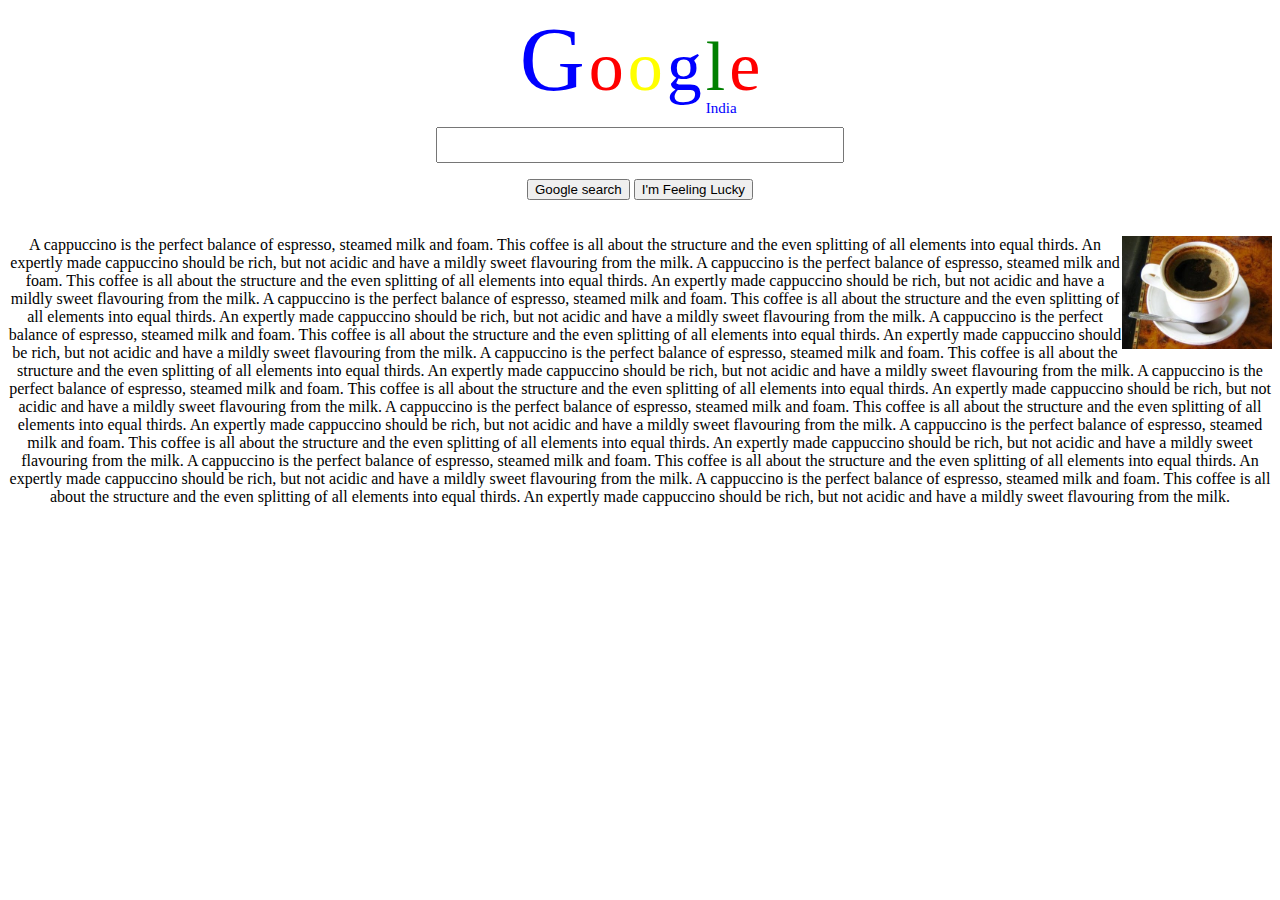
<file: index.html>
<!DOCTYPE html>
<html lang="en">
<head>
    <meta charset="UTF-8">
    <meta http-equiv="X-UA-Compatible" content="IE=edge">
    <meta name="viewport" content="width=device-width, initial-scale=1.0">
    <title>google</title>
    <style>
        .in input{
            text-decoration: none; 
            font-weight: 600; 
            width: 400px;  
            height: 30px;
        }   
        .ind{
            color: rgb(10, 12, 6);
            padding-bottom: 10px;
       
            padding-top: 2px;
            
        
        }
        img{
            float: right;
            width: 150px;
        }
        sub{
        vertical-align: bottom;
         position: absolute;
         color: blue;
         top: 100px;
         font-size: 15px;
         
        }
       
        .sect{
            text-align: center;
            display: block;
            
        }
    </style>
</head>
<body>
    <section>
        <center>
        <!-- <div style="letter-spacing: -6px;"> -->
        <div>
        <span style="color: blue; font-size: 90px;">G</span>
        <span style="color: red; font-size: 70px;">o</span>
        <span style="color: yellow;font-size: 70px;">o</span>
        <span style="color: blue;font-size: 70px;">g</span>
        <sub style="letter-spacing: -1;">India</sub>
        <span style="color: green;font-size: 70px;">l</span>
        <span style="color: red;font-size: 70px;">e</span>
        <span>
            <!-- <span class="ind"> -->
                
            </span>
        <p class="in">
            <input type="text">
        </p>
        <button>Google search</button>
        <button>I'm Feeling Lucky</button>          
        </div>
        </center>
    </section>
<br>
<br>
<section class="sect">
       <div class="p1"> <img src="s.p.jpg" alt=""></div>
       A cappuccino is the perfect balance of espresso, steamed milk and foam. This coffee is all about the structure and the even splitting of all elements into equal thirds. An expertly made cappuccino should be rich, but not acidic and have a mildly sweet flavouring from the milk.
       A cappuccino is the perfect balance of espresso, steamed milk and foam. This coffee is all about the structure and the even splitting of all elements into equal thirds. An expertly made cappuccino should be rich, but not acidic and have a mildly sweet flavouring from the milk.
       A cappuccino is the perfect balance of espresso, steamed milk and foam. This coffee is all about the structure and the even splitting of all elements into equal thirds. An expertly made cappuccino should be rich, but not acidic and have a mildly sweet flavouring from the milk.
       A cappuccino is the perfect balance of espresso, steamed milk and foam. This coffee is all about the structure and the even splitting of all elements into equal thirds. An expertly made cappuccino should be rich, but not acidic and have a mildly sweet flavouring from the milk.
       A cappuccino is the perfect balance of espresso, steamed milk and foam. This coffee is all about the structure and the even splitting of all elements into equal thirds. An expertly made cappuccino should be rich, but not acidic and have a mildly sweet flavouring from the milk.
       A cappuccino is the perfect balance of espresso, steamed milk and foam. This coffee is all about the structure and the even splitting of all elements into equal thirds. An expertly made cappuccino should be rich, but not acidic and have a mildly sweet flavouring from the milk.
       A cappuccino is the perfect balance of espresso, steamed milk and foam. This coffee is all about the structure and the even splitting of all elements into equal thirds. An expertly made cappuccino should be rich, but not acidic and have a mildly sweet flavouring from the milk.
       A cappuccino is the perfect balance of espresso, steamed milk and foam. This coffee is all about the structure and the even splitting of all elements into equal thirds. An expertly made cappuccino should be rich, but not acidic and have a mildly sweet flavouring from the milk.
       A cappuccino is the perfect balance of espresso, steamed milk and foam. This coffee is all about the structure and the even splitting of all elements into equal thirds. An expertly made cappuccino should be rich, but not acidic and have a mildly sweet flavouring from the milk.
       A cappuccino is the perfect balance of espresso, steamed milk and foam. This coffee is all about the structure and the even splitting of all elements into equal thirds. An expertly made cappuccino should be rich, but not acidic and have a mildly sweet flavouring from the milk. 
      </div>
    </section>
</body>
</html>
</file>
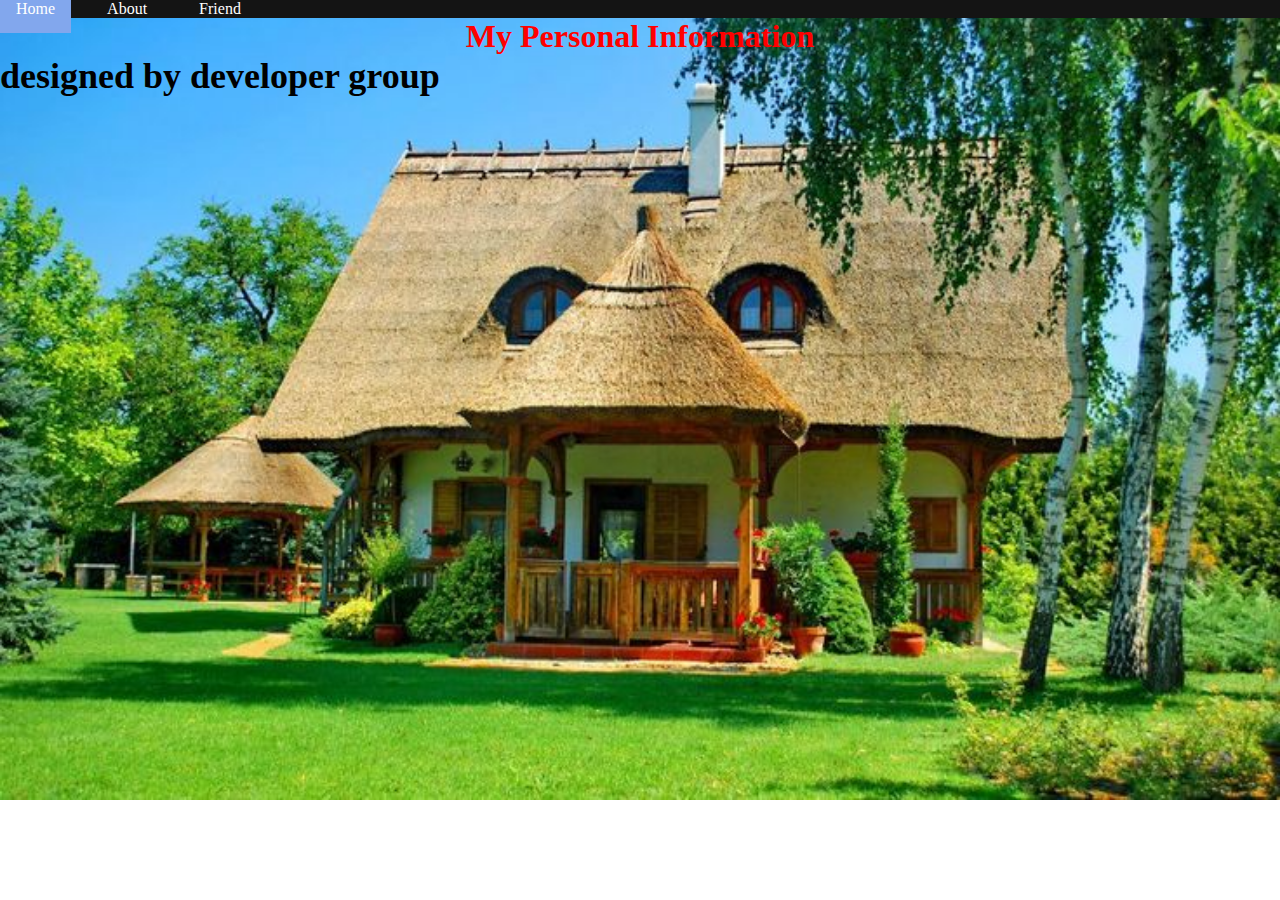
<file: about.html>
<!DOCTYPE html>
<html lang="en">
<head>
    <meta charset="UTF-8">
    <meta http-equiv="X-UA-Compatible" content="IE=edge">
    <meta name="viewport" content="width=device-width, initial-scale=1.0">
    <title>My interest</title>
	<link rel="stylesheet" type="text/css" href="style.css">
</head>
<body>
     <ul>
  <li><a href="home.html">Home</a></li>
  <li><a href="about.html">About</a></li>
  <li><a href="friend.html">Friend</a></li>
</ul> 

<div id="content">
		<h1 style="text-align: center; color: red">My Personal Information<h2>
	<div class="person">
		
	</div>
	<div class="inf1">
		
	</div>
	<div class="inf2">
		
	</div>
	<div class="inf3">
		
	</div>
	<div class="footer">
		<h2> designed by developer group</h2>
	</div>
</div>
</body>
</html>
</file>
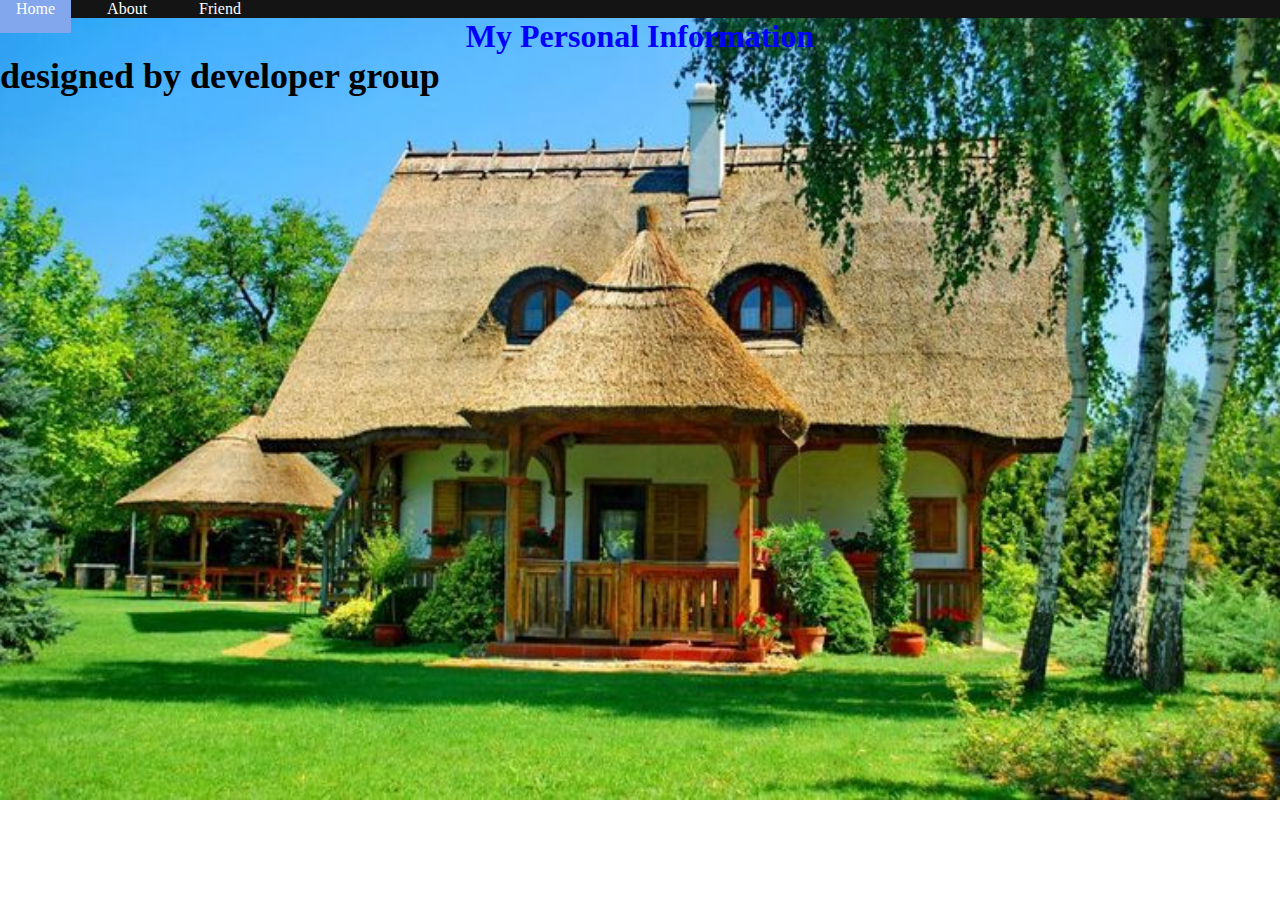
<file: friend.html>
<!DOCTYPE html>
<html lang="en">
<head>
    <meta charset="UTF-8">
    <meta http-equiv="X-UA-Compatible" content="IE=edge">
    <meta name="viewport" content="width=device-width, initial-scale=1.0">
    <title>My friends</title>
	<link rel="stylesheet" type="text/css" href="style.css">
</head>
<body>
 <ul>
  <li><a href="home.html">Home</a></li>
  <li><a href="about.html">About</a></li>
  <li><a href="friend.html">Friend</a></li>
  
</ul> 

<div id="content">
		<h1 style="text-align: center; color: blue">My Personal Information<h2>
	<div class="person">
		
	</div>
	<div class="inf1">
		
	</div>
	<div class="inf2">
		
	</div>
	<div class="inf3">
		
	</div>
	<div class="footer">
		<h2> designed by developer group</h2>
	</div>
</div>
</body>
</html>
</file>
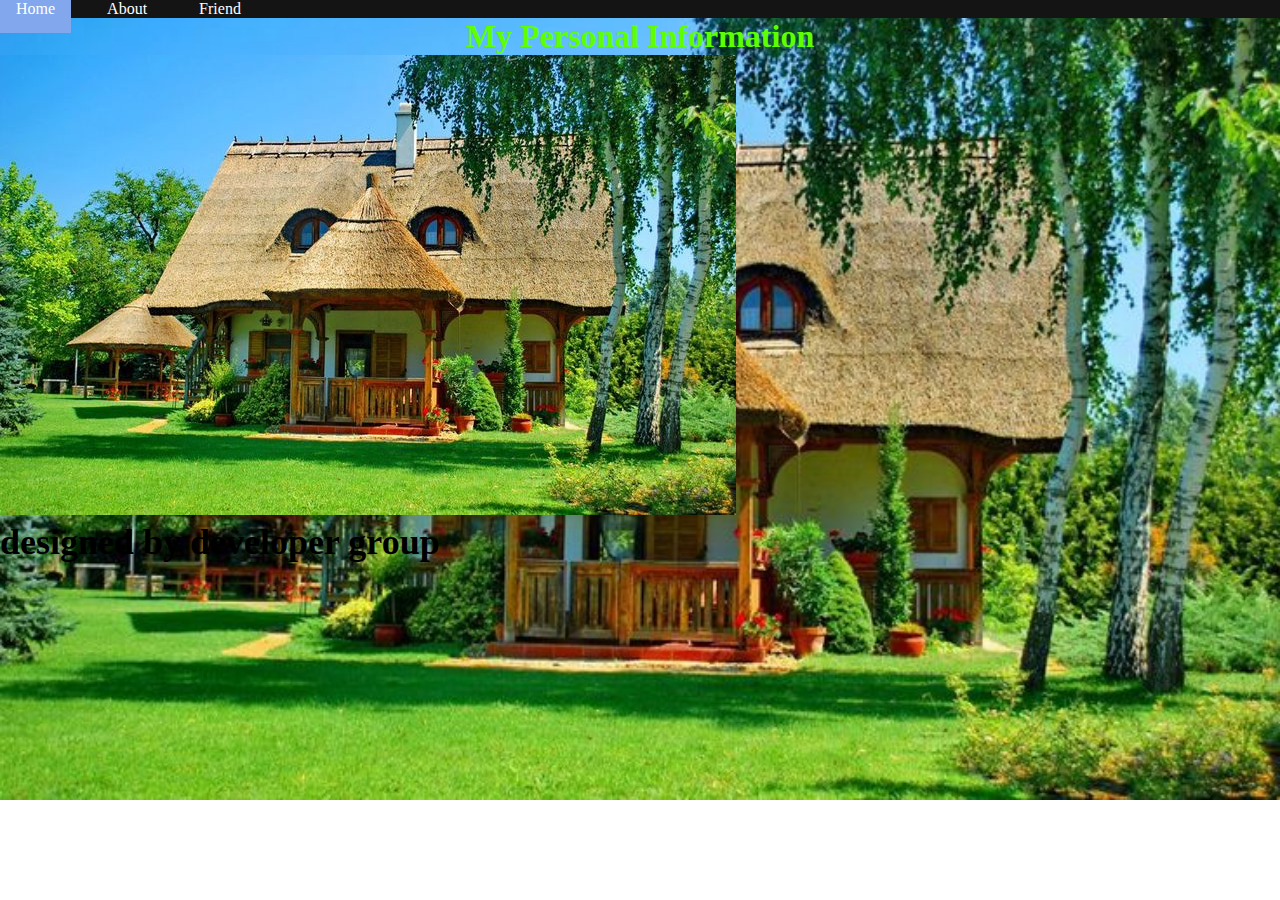
<file: home.html>
<!DOCTYPE html>
<html lang="en">
<head>
    <meta charset="UTF-8">
    <meta http-equiv="X-UA-Compatible" content="IE=edge">
    <meta name="viewport" content="width=device-width, initial-scale=1.0">
    <title>My personal</title>
	<link rel="stylesheet" type="text/css" href="style.css">
</head>
<body>
<div id="container">
	<div class="nav">
		<ul>
		  <li><a href="home.html">Home</a></li>
		  <li><a href="about.html">About</a></li>
		  <li><a href="friend.html">Friend</a></li>
		</ul>
	</div>
<div id="content">
		<h1 style="text-align: center; color: rgb(94, 255, 0)">My Personal Information<h2>
	<div class="person">
		
	</div>
	<div class="inf1">

		<img src="why.jpg" alt "">
     </div>
	<div class="inf2">
		
	</div>
	<div class="inf3">
		
	</div>
	<div class="footer">
		<h2> designed by developer group</h2>
	</div>
</div>
 
</body>
</html>
</file>
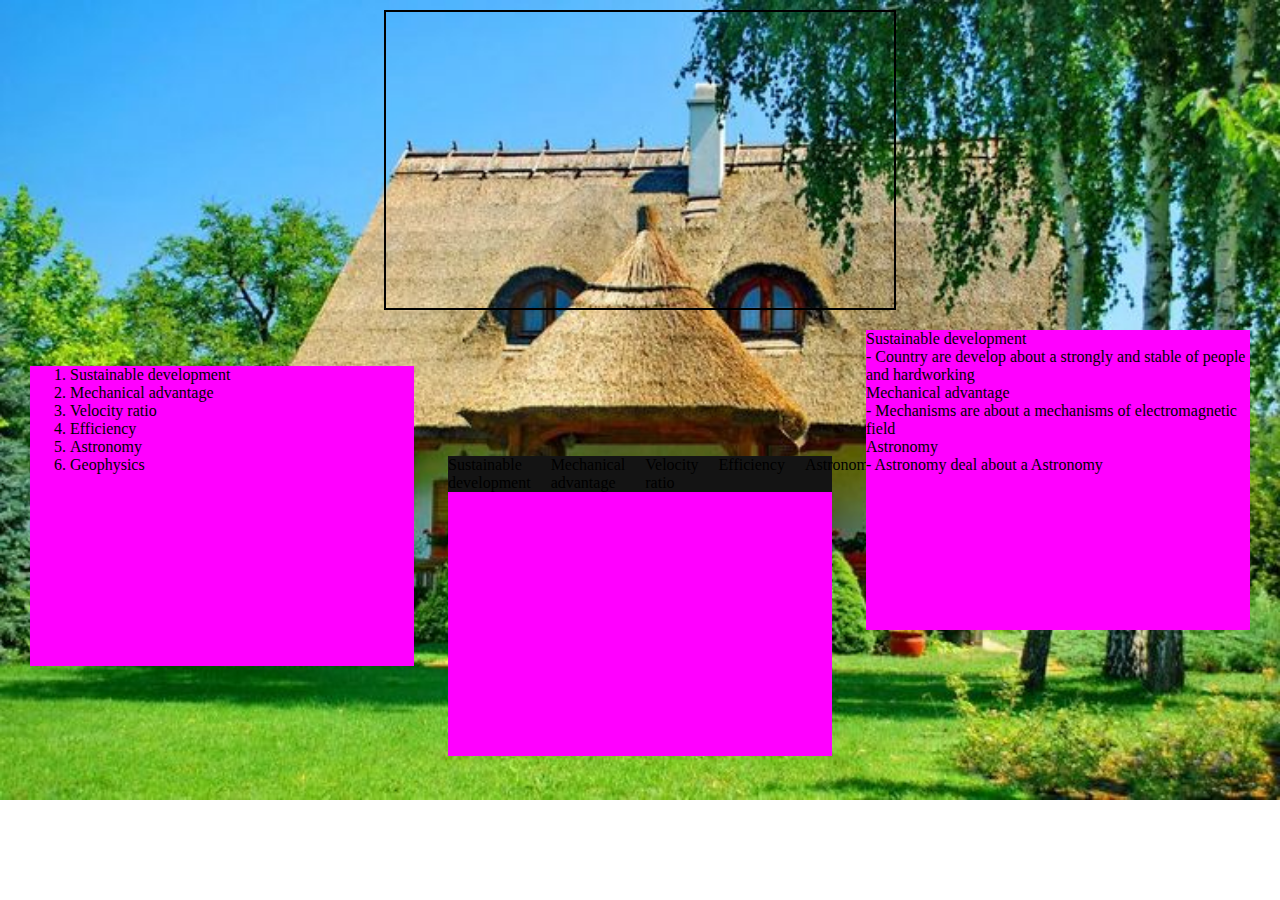
<file: outline.html>
<!DOCTYPE html>
<html lang="en">
<head>
<title>Tutorial</title>
<link rel="stylesheet" href="style.css">
<style class ="style/css">
    .S1{
        width: 40%;
        height: 300px;
         border: 2px solid black; 
        margin: auto;
        margin-top: 10px;

    }
    img{
        width: 80%;
        height: 300px;
    }
    .S2,.S3, .S4{
        width: 30%;
        height: 300px;
        background-color: magenta;
        display: inline-block;
        margin: auto;
        margin-left: 30px;
        margin-top: 20px;
       
    }
    
</style>
</head>
<body>
    <div class ="S1">
        <!-- <img src="why.jpg" alt=""> -->

    </div>
    <div class ="S2">
    <ol>
        <li>Sustainable development</li>
        <li>Mechanical advantage</li>
        <li>Velocity ratio</li>
        <li>Efficiency</li>
        <li>Astronomy</li>
        <li>Geophysics</li>
    </ol>

    </div>
    <div class ="S3">
    <ul>
        <li>Sustainable development</li>
        <li>Mechanical advantage</li>
        <li>Velocity ratio</li>
        <li>Efficiency</li>
        <li>Astronomy</li>
        <li>Geophysics</li>
    </ul>

    </div>
    <div class ="S4">
        <Sl>
            <dt>Sustainable development</dt>
            <dd>- Country are develop about a strongly and stable of people and hardworking </dd>
            <dt>Mechanical advantage</dt>
            <dd>- Mechanisms are about a mechanisms of electromagnetic field</dd>
            <dt>Astronomy</dt>
            <dd>- Astronomy deal about a Astronomy</dd>
           

          </Sl>

    </div>
    
    
</body>
</html>
</file>
<file: style.css>
body {
	background-image: url("./why.jpg");
	background-repeat: no-repeat;
	background-size: cover;
}
* {
	margin: 0;
	box-sizing: border-box;
}

ul {
		display: flex;
		list-style-type: none;
		margin: 0;
		gap: 20px;
		padding: 20px;
		padding: 0;
		/* overflow: hidden; */
		background-color: rgb(20, 20, 20);
	}



li a {
	  /* display: block; */
	  color: white;
	  text-align: center;
	  /* padding: 20px 16px; */
	  text-decoration: none;
	  padding: 1em;
	}

li a:hover {
  background-color: rgb(130, 167, 237);
}
/*.inf1, .inf2, .inf3{
	
	height:419px;
	width:32%;
	border:1px solid black;
	display:inline-block;
	float-right: 8px;
	
}
.footer{
	
	height:48px;
	width:100%;
	border:1px solid black;
	background-color: gray;
	color: white;
	text-align:center;
	font-size:12px;
	
	
}
img{
	width: 100%;
	height: 419px;
} */
</file>
